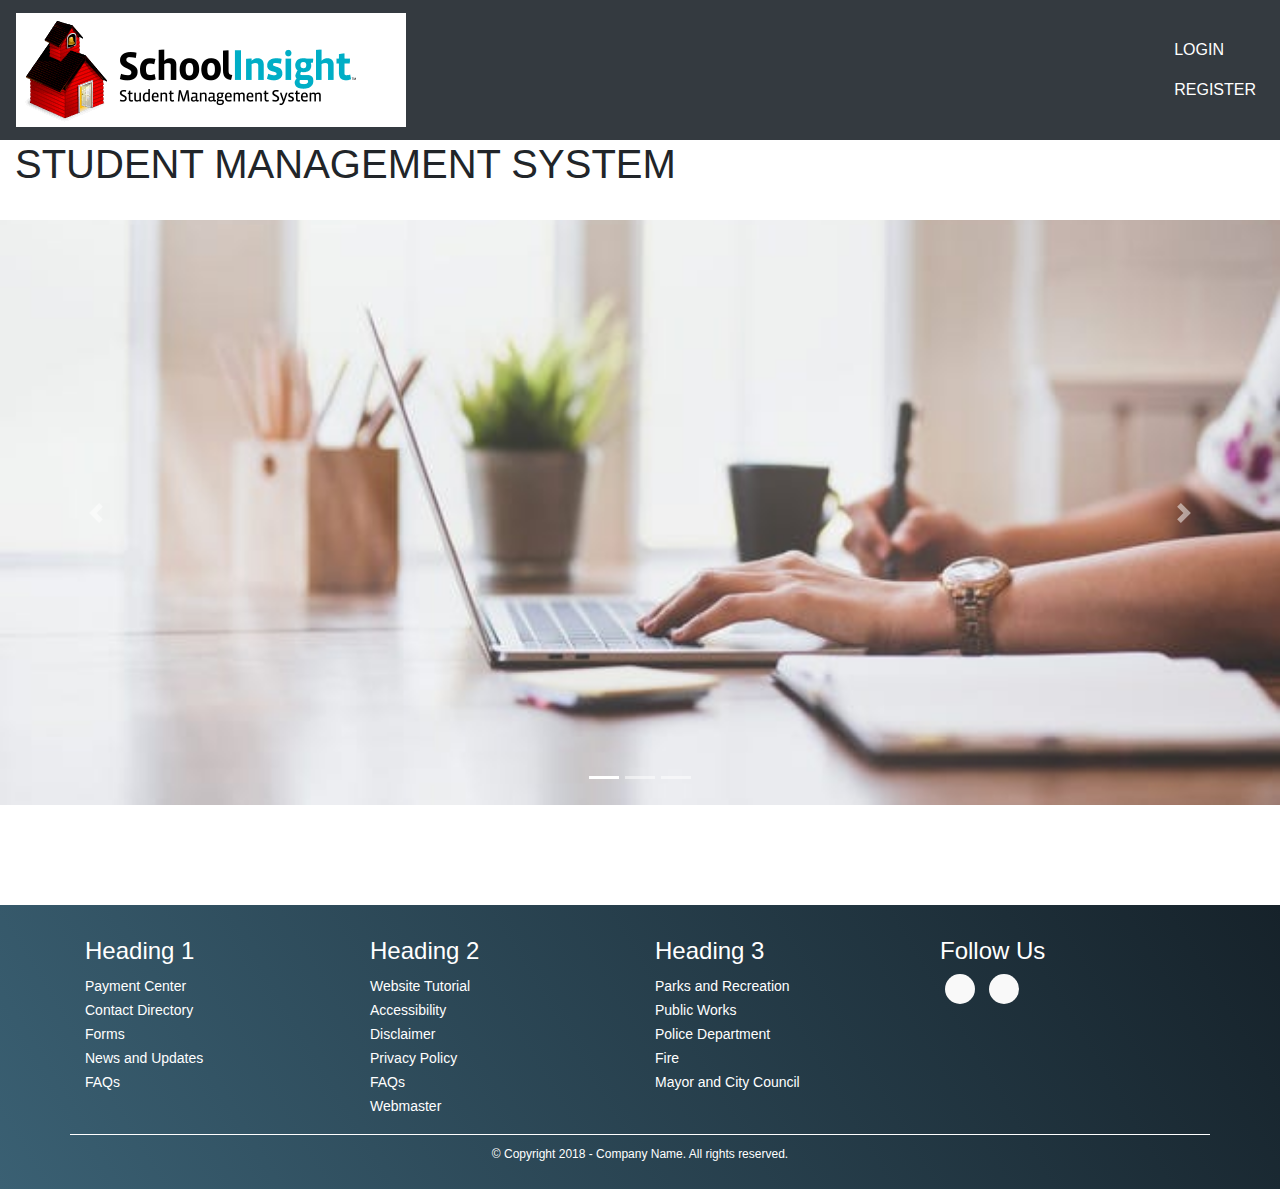
<file: index.html>
<!DOCTYPE html>
<html lang="en">
<head>
    <meta charset="UTF-8">
    <meta http-equiv="X-UA-Compatible" content="IE=edge">
    <meta name="viewport" content="width=device-width, initial-scale=1.0">
    <title>Student Management System</title>
    <link rel="stylesheet" href="https://maxcdn.bootstrapcdn.com/bootstrap/4.5.2/css/bootstrap.min.css">
    <link rel="stylesheet" href="./css/style1.css">
    
</head>
  <body>
    <nav class="navbar navbar-expand-lg navbar-dark bg-dark static-top">
        <a class="navbar-brand" href="#">
              <img src="./images/logo.png" alt="">
            </a>
        <button class="navbar-toggler" type="button" data-toggle="collapse" data-target="#navbarResponsive" aria-controls="navbarResponsive" aria-expanded="false" aria-label="Toggle navigation">
              <span class="navbar-toggler-icon"></span>
            </button>
        <div class="collapse navbar-collapse" id="navbarResponsive">
          <ul class="navbar-nav ml-auto">
            <li class="nav-item active">
              <a class="nav-link" href="login.html">LOGIN</a>
                    <span class="sr-only">(current)</span>
                  </a>
                  <a class="nav-link" href="register.html">REGISTER</a>
                    <span class="sr-only">(current)</span>
                  </a>
            </li>
          </ul>
        </div>
      </div>
      </nav>
          <div class="col-xl-12">
          <h1>STUDENT MANAGEMENT SYSTEM</h1><br>
        </div>
    <div id="carouselExampleIndicators" class="carousel slide" data-ride="carousel">
      <ol class="carousel-indicators">
        <li data-target="#carouselExampleIndicators" data-slide-to="0" class="active"></li>
        <li data-target="#carouselExampleIndicators" data-slide-to="1"></li>
        <li data-target="#carouselExampleIndicators" data-slide-to="2"></li>
      </ol>
      <div class="carousel-inner" role="listbox">
        <div class="carousel-item active" style="background-image: url('./images/bg1.jpg')">
          <div class="carousel-caption d-none d-md-block">
          </div>
        </div>
        <div class="carousel-item" style="background-image: url('./images/bg2.jpg')">
          <div class="carousel-caption d-none d-md-block">
          </div>
        </div>
        <div class="carousel-item" style="background-image: url('./images/bg3.jpg')">
          <div class="carousel-caption d-none d-md-block">
          </div>
        </div>
      </div>
      <a class="carousel-control-prev" href="#carouselExampleIndicators" role="button" data-slide="prev">
            <span class="carousel-control-prev-icon" aria-hidden="true"></span>
            <span class="sr-only">Previous</span>
          </a>
      <a class="carousel-control-next" href="#carouselExampleIndicators" role="button" data-slide="next">
            <span class="carousel-control-next-icon" aria-hidden="true"></span>
            <span class="sr-only">Next</span>
          </a>
    </div>
    <script src="https://ajax.googleapis.com/ajax/libs/jquery/3.5.1/jquery.min.js"></script>
    <script src="https://cdnjs.cloudflare.com/ajax/libs/popper.js/1.16.0/umd/popper.min.js"></script>
    <script src="https://maxcdn.bootstrapcdn.com/bootstrap/4.5.2/js/bootstrap.min.js"></script>

    <footer class="mainfooter" role="contentinfo">
      <div class="footer-middle">
      <div class="container">
        <div class="row">
          <div class="col-md-3 col-sm-6 col-lg-3" >
            
            <div class="footer-pad">
              <h4>Heading 1</h4>
              <ul class="list-unstyled">
                <li><a href="#"></a></li>
                <li><a href="#">Payment Center</a></li>
                <li><a href="#">Contact Directory</a></li>
                <li><a href="#">Forms</a></li>
                <li><a href="#">News and Updates</a></li>
                <li><a href="#">FAQs</a></li>
              </ul>
            </div>
          </div>
          <div class="col-md-3 col-sm-6">
            
            <div class="footer-pad">
              <h4>Heading 2</h4>
              <ul class="list-unstyled">
                <li><a href="#">Website Tutorial</a></li>
                <li><a href="#">Accessibility</a></li>
                <li><a href="#">Disclaimer</a></li>
                <li><a href="#">Privacy Policy</a></li>
                <li><a href="#">FAQs</a></li>
                <li><a href="#">Webmaster</a></li>
              </ul>
            </div>
          </div>
          <div class="col-md-3 col-sm-6">
            
            <div class="footer-pad">
              <h4>Heading 3</h4>
              <ul class="list-unstyled">
                <li><a href="#">Parks and Recreation</a></li>
                <li><a href="#">Public Works</a></li>
                <li><a href="#">Police Department</a></li>
                <li><a href="#">Fire</a></li>
                <li><a href="#">Mayor and City Council</a></li>
                <li>
                  <a href="#"></a>
                </li>
              </ul>
            </div>
          </div>
          <div class="col-md-3">
            <h4>Follow Us</h4>
                <ul class="social-network social-circle">
                 <li><a href="#" class="icoFacebook" title="Facebook"><i class="fa fa-facebook"></i></a></li>
                 <li><a href="#" class="icoLinkedin" title="Linkedin"><i class="fa fa-linkedin"></i></a></li>
                </ul>				
        </div>
        </div>
      <div class="row">
        <div class="col-md-12 copy">
          <p class="text-center">&copy; Copyright 2018 - Company Name.  All rights reserved.</p>
        </div>
      </div>
    
    
      </div>
      </div>
    </footer>
      
  </body>

</html>
</file>
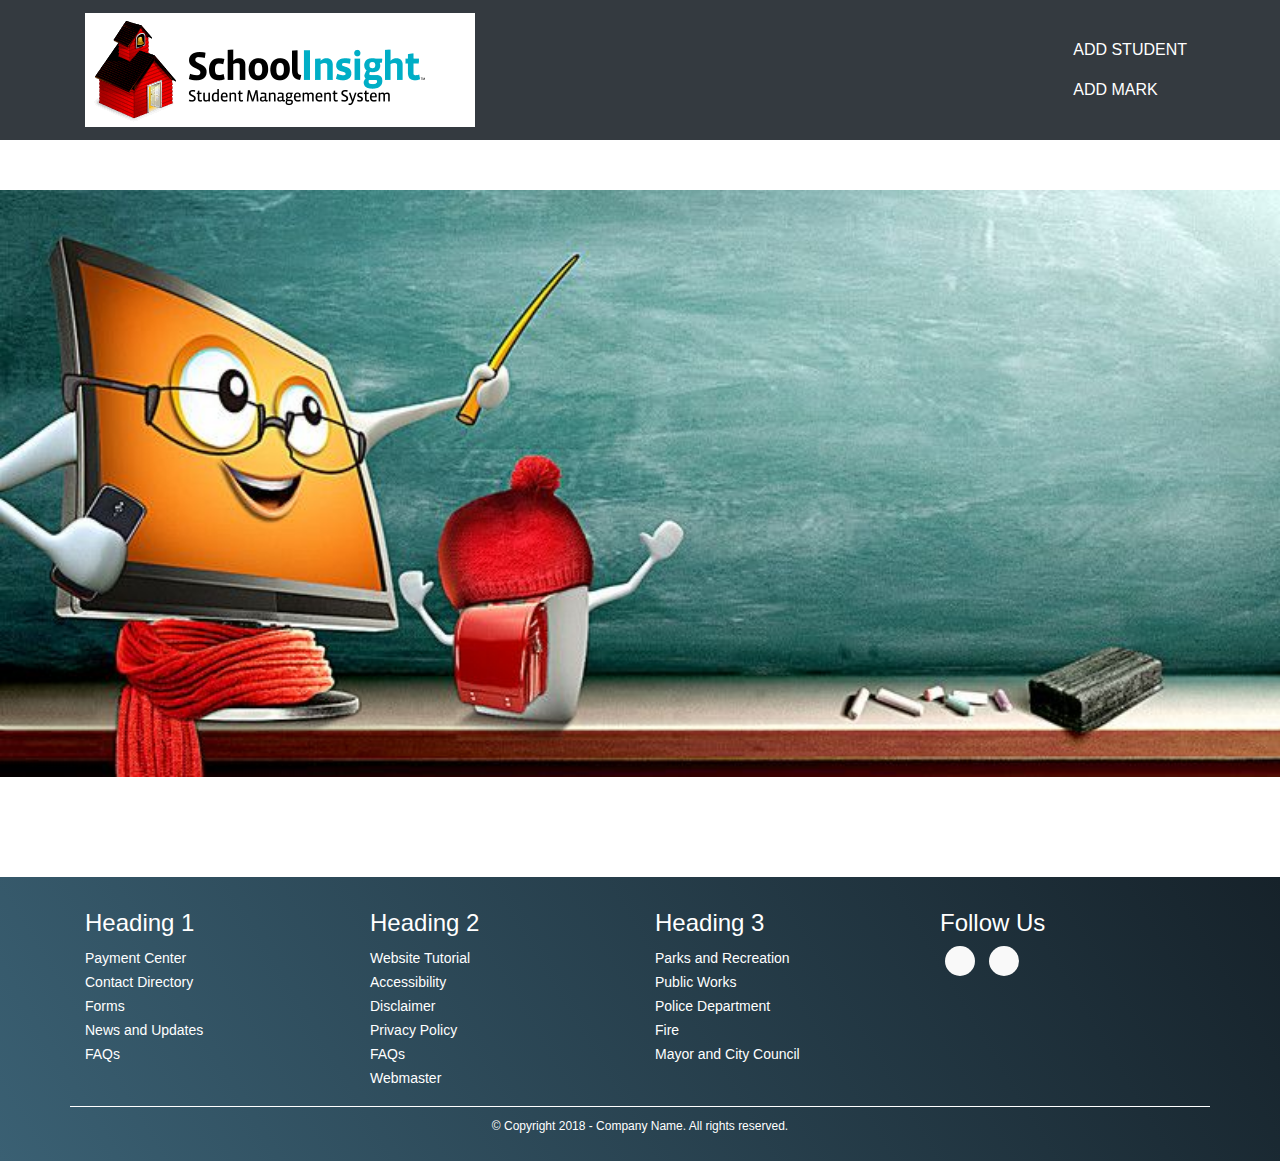
<file: home.html>
<!DOCTYPE html>
<html lang="en">
<head>
    <meta charset="UTF-8">
    <meta http-equiv="X-UA-Compatible" content="IE=edge">
    <meta name="viewport" content="width=device-width, initial-scale=1.0">
    <title>Student Management System</title>
    <link rel="stylesheet" href="https://maxcdn.bootstrapcdn.com/bootstrap/4.5.2/css/bootstrap.min.css">
    <link rel="stylesheet" href="./css/style1.css">
</head>
<body>
    <nav class="navbar navbar-expand-lg navbar-dark bg-dark static-top">
        <div class="container">
          <a class="navbar-brand" href="#">
                <img src="./images/logo.png" alt="">
              </a>
          <button class="navbar-toggler" type="button" data-toggle="collapse" data-target="#navbarResponsive" aria-controls="navbarResponsive" aria-expanded="false" aria-label="Toggle navigation">
                <span class="navbar-toggler-icon"></span>
              </button>
          <div class="collapse navbar-collapse" id="navbarResponsive">
            <ul class="navbar-nav ml-auto">
              <li class="nav-item active">
                <a class="nav-link" href="student_form.html">ADD STUDENT</a>
                      <span class="sr-only">(current)</span>
                    </a>
                    <a class="nav-link" href="mark.html">ADD MARK</a>
                      <span class="sr-only">(current)</span>
                    </a>
                    
                    
              </li>
            </ul>
          </div>
        </div>
        </nav>
        
        <div class="homeimg">
        <img src="./images/home.jpg">
        </div>
       
    <script src="https://ajax.googleapis.com/ajax/libs/jquery/3.5.1/jquery.min.js"></script>
    <script src="https://cdnjs.cloudflare.com/ajax/libs/popper.js/1.16.0/umd/popper.min.js"></script>
    <script src="https://maxcdn.bootstrapcdn.com/bootstrap/4.5.2/js/bootstrap.min.js"></script>  



    <footer class="mainfooter" role="contentinfo">
      <div class="footer-middle">
      <div class="container">
        <div class="row">
          <div class="col-md-3 col-sm-6 col-lg-3" >
            <!--Column1-->
            <div class="footer-pad">
              <h4>Heading 1</h4>
              <ul class="list-unstyled">
                <li><a href="#"></a></li>
                <li><a href="#">Payment Center</a></li>
                <li><a href="#">Contact Directory</a></li>
                <li><a href="#">Forms</a></li>
                <li><a href="#">News and Updates</a></li>
                <li><a href="#">FAQs</a></li>
              </ul>
            </div>
          </div>
          <div class="col-md-3 col-sm-6">
            <!--Column1-->
            <div class="footer-pad">
              <h4>Heading 2</h4>
              <ul class="list-unstyled">
                <li><a href="#">Website Tutorial</a></li>
                <li><a href="#">Accessibility</a></li>
                <li><a href="#">Disclaimer</a></li>
                <li><a href="#">Privacy Policy</a></li>
                <li><a href="#">FAQs</a></li>
                <li><a href="#">Webmaster</a></li>
              </ul>
            </div>
          </div>
          <div class="col-md-3 col-sm-6">
            <!--Column1-->
            <div class="footer-pad">
              <h4>Heading 3</h4>
              <ul class="list-unstyled">
                <li><a href="#">Parks and Recreation</a></li>
                <li><a href="#">Public Works</a></li>
                <li><a href="#">Police Department</a></li>
                <li><a href="#">Fire</a></li>
                <li><a href="#">Mayor and City Council</a></li>
                <li>
                  <a href="#"></a>
                </li>
              </ul>
            </div>
          </div>
          <div class="col-md-3">
            <h4>Follow Us</h4>
                <ul class="social-network social-circle">
                 <li><a href="#" class="icoFacebook" title="Facebook"><i class="fa fa-facebook"></i></a></li>
                 <li><a href="#" class="icoLinkedin" title="Linkedin"><i class="fa fa-linkedin"></i></a></li>
                </ul>				
        </div>
        </div>
      <div class="row">
        <div class="col-md-12 copy">
          <p class="text-center">&copy; Copyright 2018 - Company Name.  All rights reserved.</p>
        </div>
      </div>
    
    
      </div>
      </div>
    </footer>
      
</body>
</html>
</file>
<file: css/style1.css>
.login,
.image {
  min-height:100vh;
}

.bg-image {
  background-image: url('../images/background.jpg');
  background-size: cover;  background-position: center;
}


.carousel-item {
  height:65vh;
  background: no-repeat center center scroll;
  -webkit-background-size: cover;
  -moz-background-size: cover;
  -o-background-size: cover;
  background-size: cover;
}


      footer {
        background: #16222A;
        background: -webkit-linear-gradient(59deg, #3A6073, #16222A);
        background: linear-gradient(59deg, #3A6073, #16222A);
        color: white;
        margin-top:100px;
      }
      
      footer a {
        color: #fff;
        font-size: 14px;
        transition-duration: 0.2s;
      }
      
      footer a:hover {
        color: #FA944B;
        text-decoration: none;
      }
      
      .copy {
        font-size: 12px;
        padding: 10px;
        border-top: 1px solid #FFFFFF;
      }
      
      .footer-middle {
        padding-top: 2em;
        color: white;
      }
      
      
      /*SOCİAL İCONS*/
      
      /* footer social icons */
      
      ul.social-network {
        list-style: none;
        display: inline;
        margin-left: 0 !important;
        padding: 0;
      }
      
      ul.social-network li {
        display: inline;
        margin: 0 5px;
      }
      
      
      /* footer social icons */
      
      .social-network a.icoFacebook:hover {
        background-color: #3B5998;
      }
      
      .social-network a.icoLinkedin:hover {
        background-color: #007bb7;
      }
      
      .social-network a.icoFacebook:hover i,
      .social-network a.icoLinkedin:hover i {
        color: #fff;
      }
      
      .social-network a.socialIcon:hover,
      .socialHoverClass {
        color: #44BCDD;
      }
      
      .social-circle li a {
        display: inline-block;
        position: relative;
        margin: 0 auto 0 auto;
        -moz-border-radius: 50%;
        -webkit-border-radius: 50%;
        border-radius: 50%;
        text-align: center;
        width: 30px;
        height: 30px;
        font-size: 15px;
      }
      
      .social-circle li i {
        margin: 0;
        line-height: 30px;
        text-align: center;
      }
      
      .social-circle li a:hover i,
      .triggeredHover {
        -moz-transform: rotate(360deg);
        -webkit-transform: rotate(360deg);
        -ms--transform: rotate(360deg);
        transform: rotate(360deg);
        -webkit-transition: all 0.2s;
        -moz-transition: all 0.2s;
        -o-transition: all 0.2s;
        -ms-transition: all 0.2s;
        transition: all 0.2s;
      }
      
      .social-circle i {
        color: #595959;
        -webkit-transition: all 0.8s;
        -moz-transition: all 0.8s;
        -o-transition: all 0.8s;
        -ms-transition: all 0.8s;
        transition: all 0.8s;
      }
      
      .social-network a {
        background-color: #F9F9F9;
      }
.homeimg img{
  width: 100%;
  height: 100%;
  margin-top: 50px;
}
</file>
